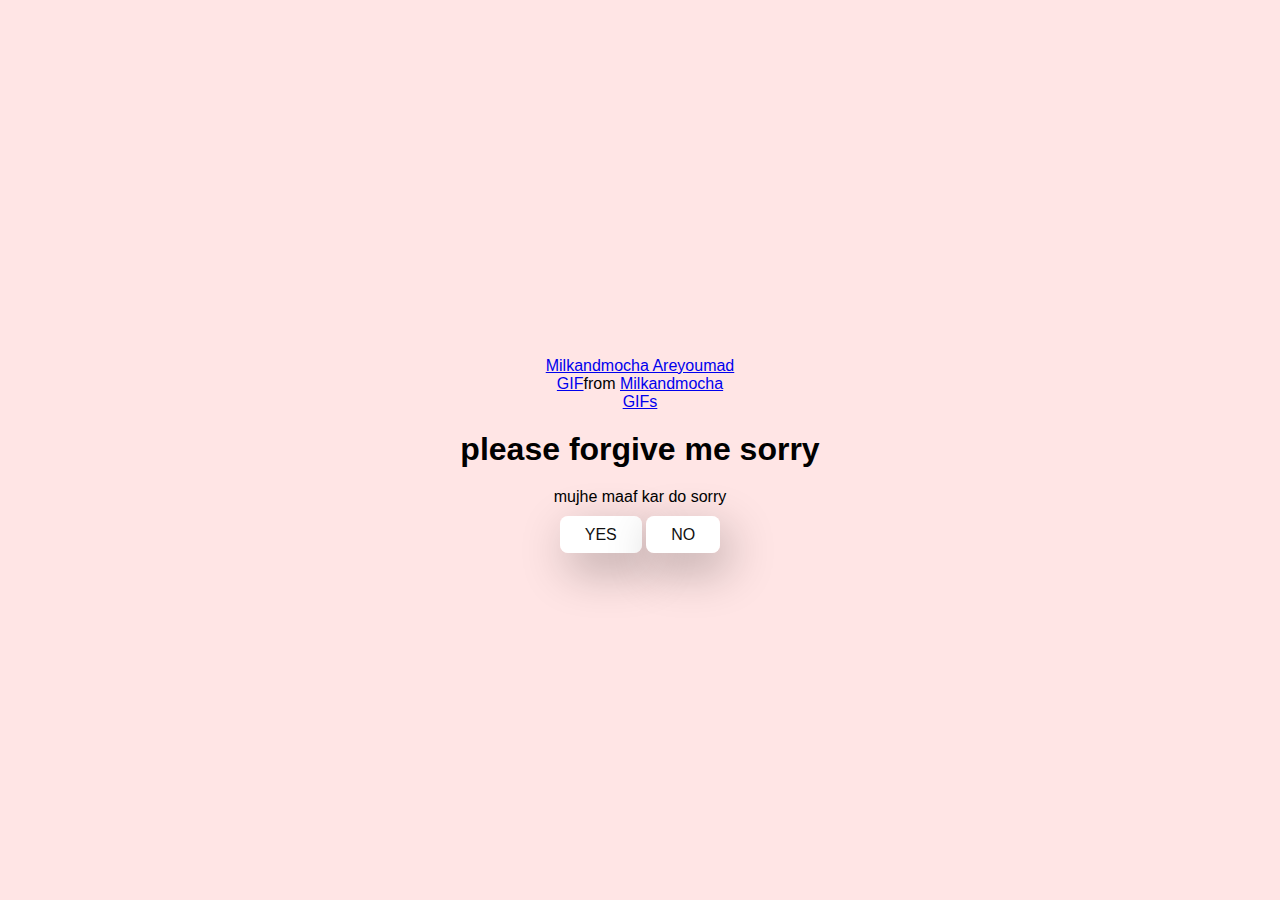
<file: index.html>
<!DOCTYPE html>
<html lang="en">

<head>
    <meta charset="UTF-8">
    <meta name="viewport" content="width=device-width, initial-scale=1.0">
    <link rel="stylesheet" href="style.css">
    <title>lovely</title>
</head>

<body>
    <div class="container">
        <div class="tenor-gif-embed" data-postid="9020626659386245844" data-share-method="host"
            data-aspect-ratio="1.19231" data-width="100%"><a
                href="https://tenor.com/view/milkandmocha-areyoumad-noticeme-hey-sorry-gif-9020626659386245844">Milkandmocha
                Areyoumad GIF</a>from <a href="https://tenor.com/search/milkandmocha-gifs">Milkandmocha GIFs</a></div>
        <script type="text/javascript" async src="https://tenor.com/embed.js"></script>
        <h1> please forgive me sorry</h1>
        <p> mujhe maaf kar do sorry</p>

        <div class="btn">
            <a href="yes.html">YES</a>
            <a href="no1.html">NO</a>
        </div>
    </div>
</body>

</html>
</file>
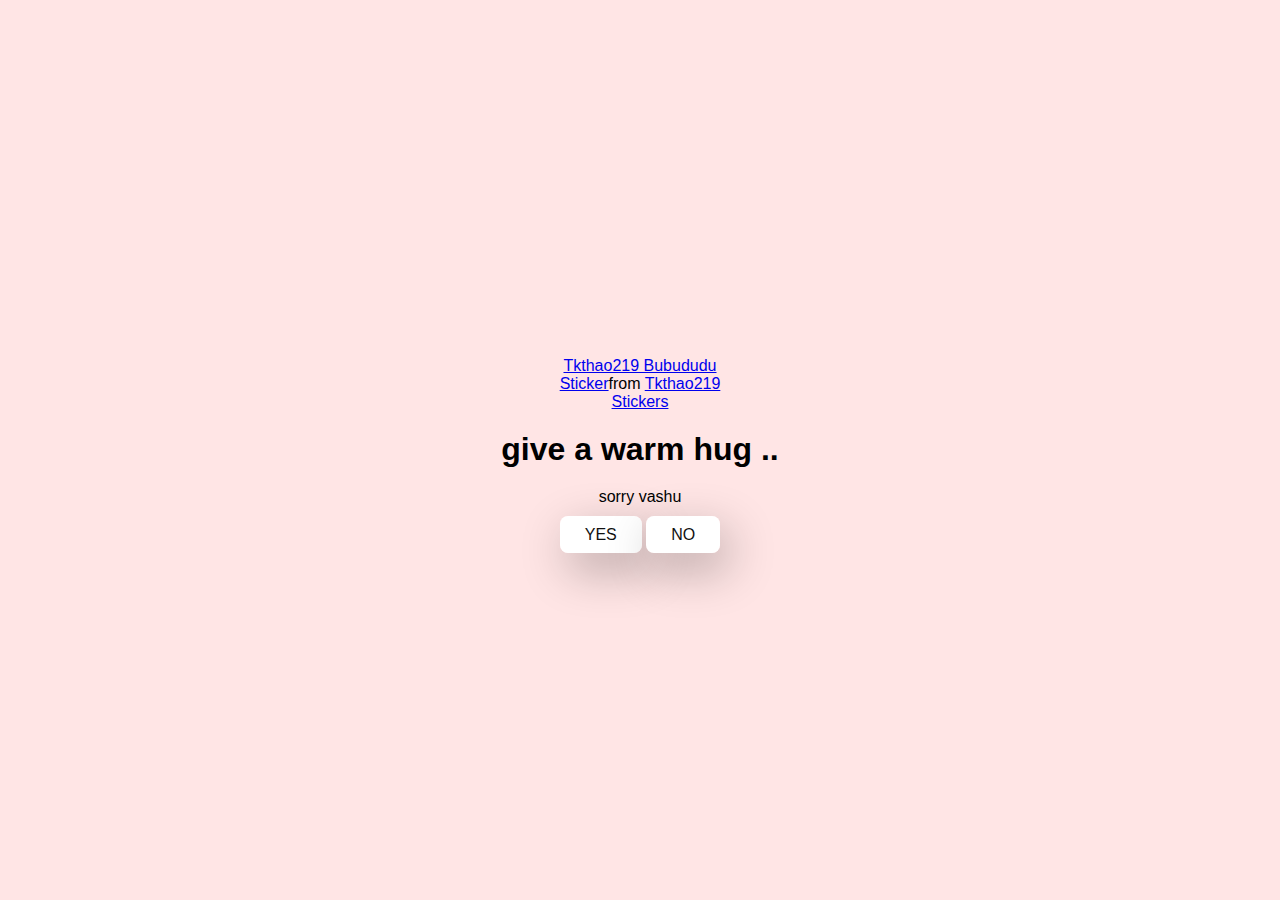
<file: no1.html>
<!DOCTYPE html>
<html lang="en">

<head>
    <meta charset="UTF-8">
    <meta name="viewport" content="width=device-width, initial-scale=1.0">
    <link rel="stylesheet" href="style.css">
    <title>Document</title>
</head>

<body>
    <div class="container">
        <div class="tenor-gif-embed" data-postid="25180708" data-share-method="host" data-aspect-ratio="1"
            data-width="100%"><a href="https://tenor.com/view/tkthao219-bubududu-gif-25180708">Tkthao219 Bubududu
                Sticker</a>from <a href="https://tenor.com/search/tkthao219-stickers">Tkthao219 Stickers</a></div>
        <script type="text/javascript" async src="https://tenor.com/embed.js"></script>
        <h1> give a warm hug ..</h1>
        <p> sorry vashu </p>

        <div class="btn">
            <a href="yes.html">YES</a>
            <a href="no2.html">NO</a>
        </div>
    </div>
</body>

</html>
</file>
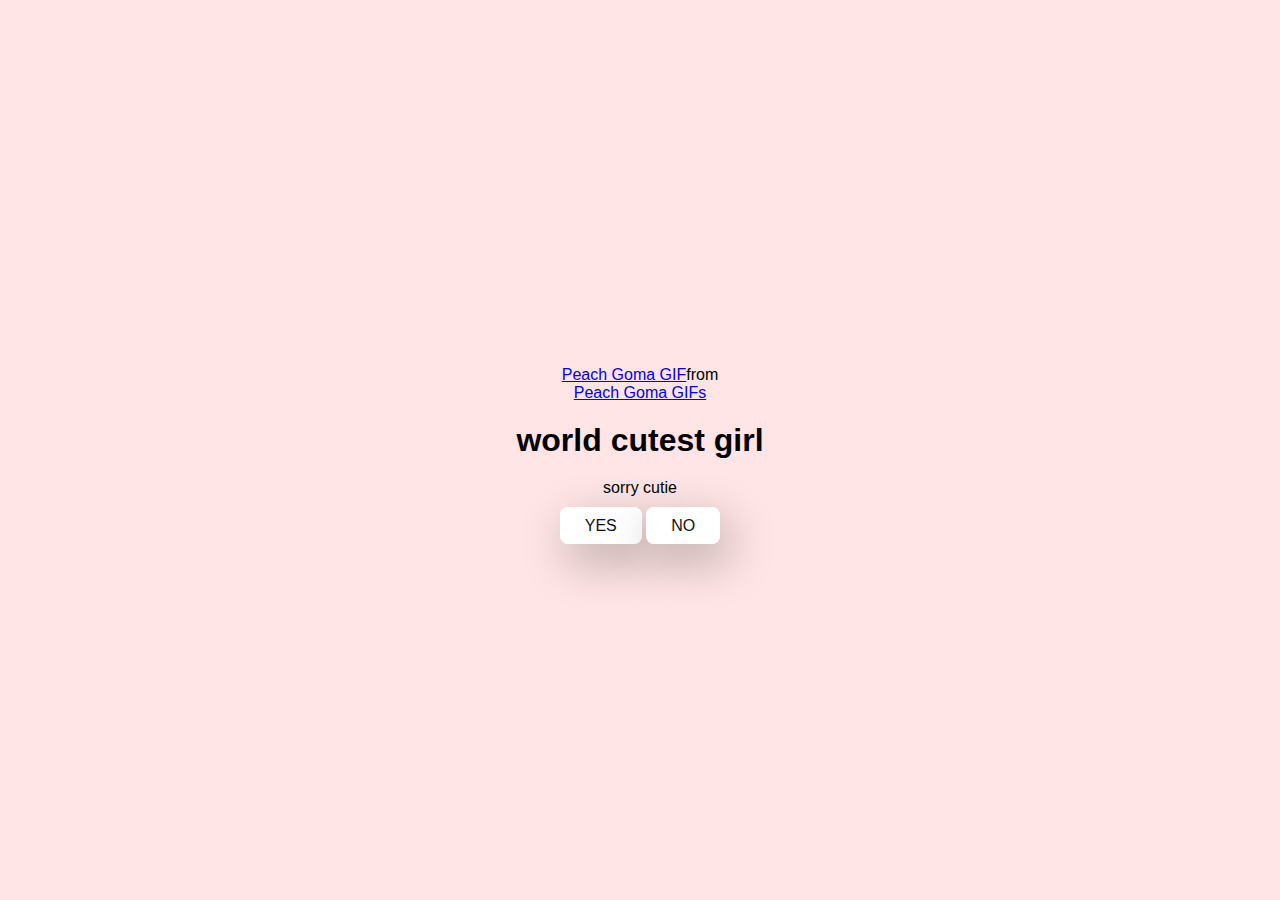
<file: no2.html>
<!DOCTYPE html>
<html lang="en">

<head>
    <meta charset="UTF-8">
    <meta name="viewport" content="width=device-width, initial-scale=1.0">
    <link rel="stylesheet" href="style.css">
    <title>Document</title>
</head>

<body>
    <div class="container">
        <div class="tenor-gif-embed" data-postid="10812472570556282880" data-share-method="host"
            data-aspect-ratio="1.22059" data-width="100%"><a
                href="https://tenor.com/view/peach-goma-gif-10812472570556282880">Peach Goma GIF</a>from <a
                href="https://tenor.com/search/peach+goma-gifs">Peach Goma GIFs</a></div>
        <script type="text/javascript" async src="https://tenor.com/embed.js"></script>
        <h1> world cutest girl</h1>
        <p> sorry cutie </p>

        <div class="btn">
            <a href="yes.html">YES</a>
            <a href="no3.html">NO</a>
        </div>
    </div>
</body>

</html>
</file>
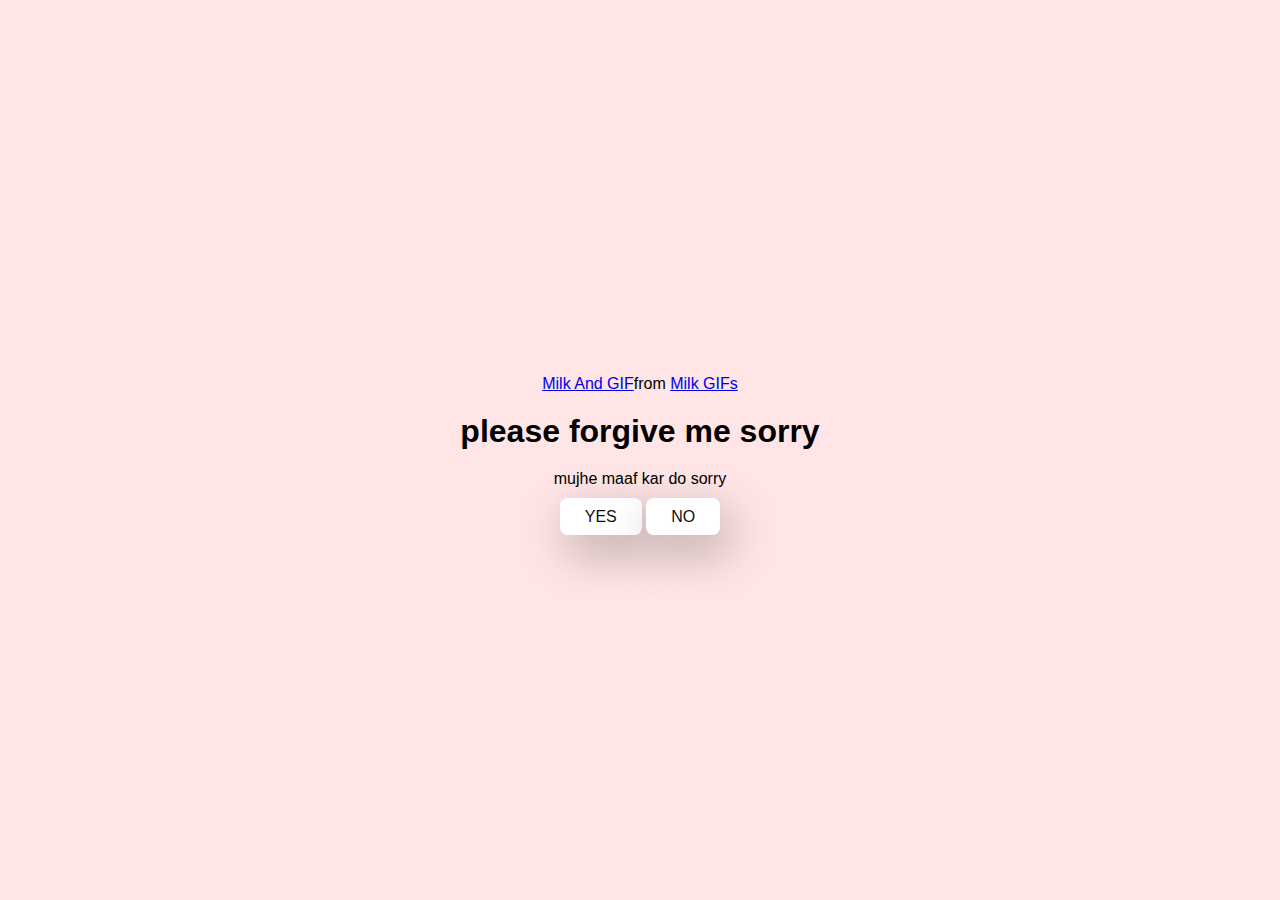
<file: no3.html>
<!DOCTYPE html>
<html lang="en">

<head>
    <meta charset="UTF-8">
    <meta name="viewport" content="width=device-width, initial-scale=1.0">
    <link rel="stylesheet" href="style.css">
    <title>Document</title>
</head>

<body>
    <div class="container">
        <div class="tenor-gif-embed" data-postid="436547815020526308" data-share-method="host"
            data-aspect-ratio="1.09692" data-width="100%"><a
                href="https://tenor.com/view/milk-and-mocha-cry-sad-gif-436547815020526308">Milk And GIF</a>from <a
                href="https://tenor.com/search/milk-gifs">Milk GIFs</a></div>
        <script type="text/javascript" async src="https://tenor.com/embed.js"></script>
        <h1> please forgive me sorry</h1>
        <p> mujhe maaf kar do sorry</p>

        <div class="btn">
            <a href="yes.html">YES</a>
            <a href="no4.html">NO</a>
        </div>
    </div>
</body>

</html>
</file>
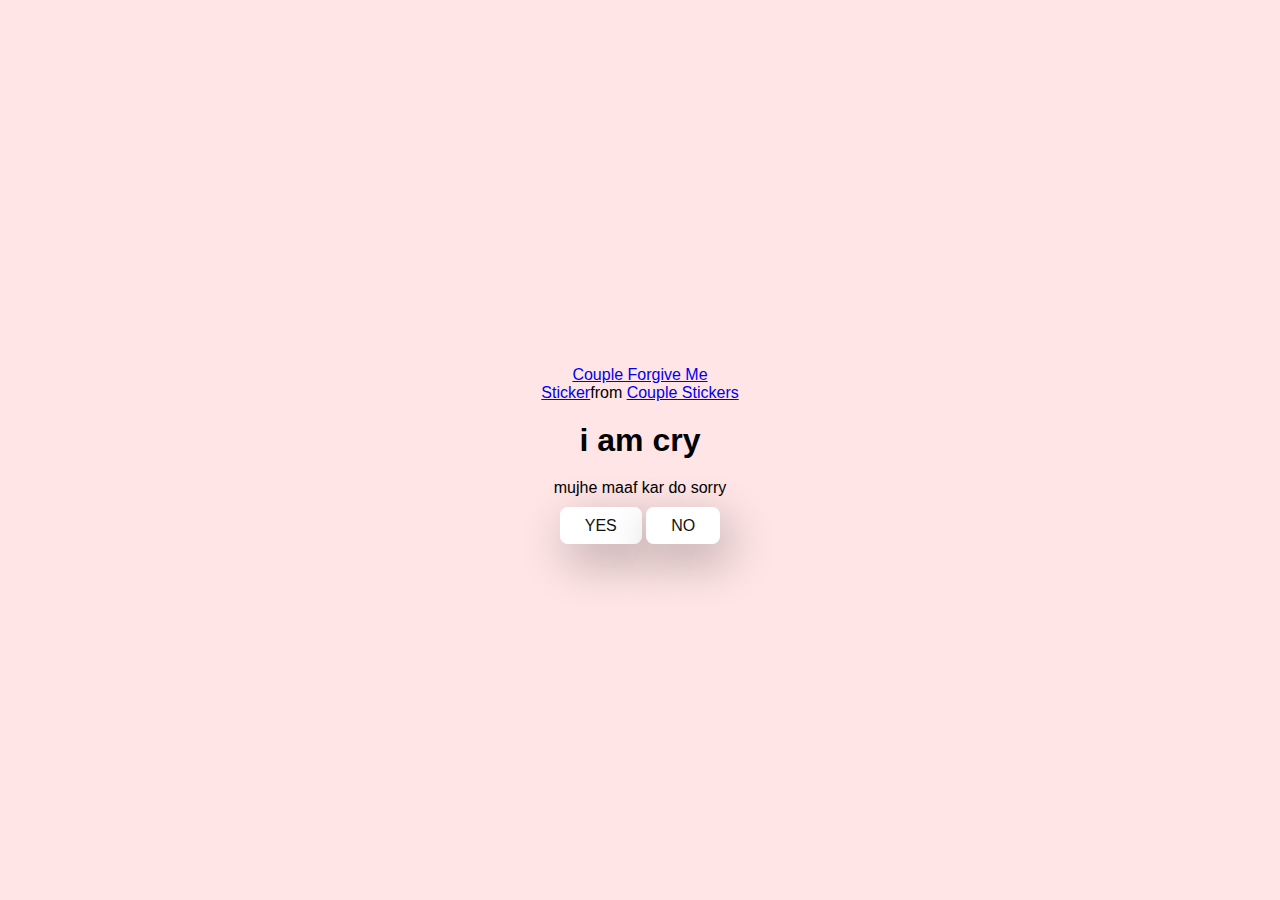
<file: no4.html>
<!DOCTYPE html>
<html lang="en">

<head>
    <meta charset="UTF-8">
    <meta name="viewport" content="width=device-width, initial-scale=1.0">
    <link rel="stylesheet" href="style.css">
    <title>Document</title>
</head>

<body>
    <div class="container">
        <div class="tenor-gif-embed" data-postid="15195810" data-share-method="host" data-aspect-ratio="1"
            data-width="100%"><a
                href="https://tenor.com/view/couple-forgive-me-asking-for-forgiveness-begging-crying-gif-15195810">Couple
                Forgive Me Sticker</a>from <a href="https://tenor.com/search/couple-stickers">Couple Stickers</a></div>
        <script type="text/javascript" async src="https://tenor.com/embed.js"></script>
        <h1> i am cry</h1>
        <p> mujhe maaf kar do sorry</p>

        <div class="btn">
            <a href="yes.html">YES</a>
            <a href="no4.html" id="move-random">NO</a>
        </div>
    </div>
    <script>src="./script.js"</script>
</body>

</html>
</file>
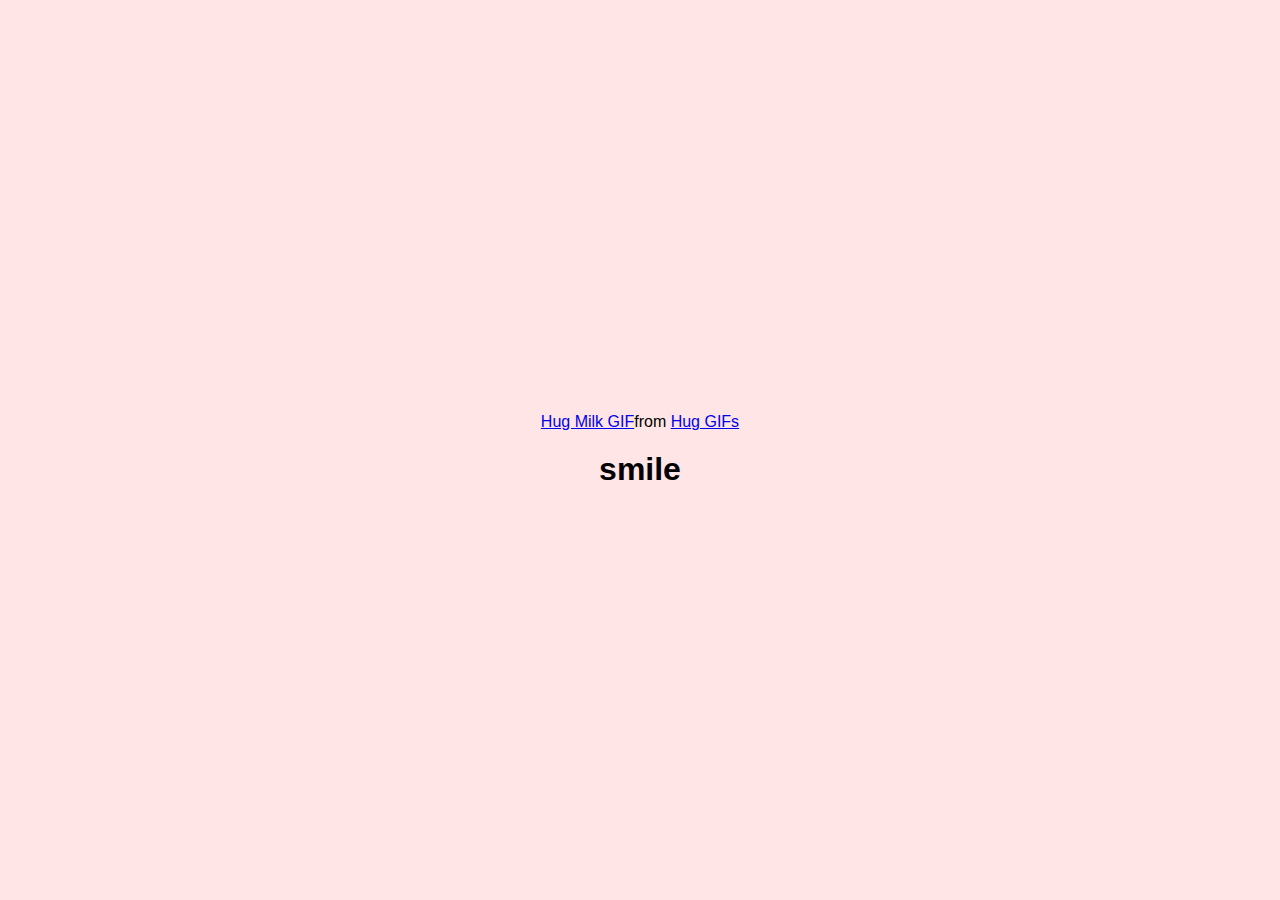
<file: yes.html>
<!DOCTYPE html>
<html lang="en">

<head>
    <meta charset="UTF-8">
    <meta name="viewport" content="width=device-width, initial-scale=1.0">
    <link rel="stylesheet" href="style.css">
    <title>Document</title>
</head>

<body>
    <div class="container">
        <div class="tenor-gif-embed" data-postid="1619193500901967525" data-share-method="host"
            data-aspect-ratio="1.18667" data-width="100%"><a
                href="https://tenor.com/view/hug-milk-and-mocha-bears-gif-1619193500901967525">Hug Milk GIF</a>from <a
                href="https://tenor.com/search/hug-gifs">Hug GIFs</a></div>
        <script type="text/javascript" async src="https://tenor.com/embed.js"></script>
        <h1>  smile</h1>

    </div>
</body>

</html>
</file>
<file: style.css>
* {
    margin: 0;
    padding: 0;
    box-sizing: border-box;
    font-family: sans-serif;
}

body {
    width: 100%;
    min-height: 100vh;
    display: flex;
    justify-content: center;
    align-items: center;
    background-color: #ffe5e5;
}

.container {
    display: flex;
    flex-direction: column;
    text-align: center;
    align-items: center;
    gap: 20px;
    max-width: 500px;
    margin: 20px;
}

.container .tenor-gif-embed{
    max-width: 200px;
}


.container.btn{
    display: flex;
    gap: 25px;
}
.btn a {
    text-decoration: none;
    color: #111;
    background: #fff;
    padding: 10px 25px;
    border-radius: 8px;
    box-shadow: 0.5rem 1rem 3rem hsl(0, 0%,0%, 0.3);
}
</file>
